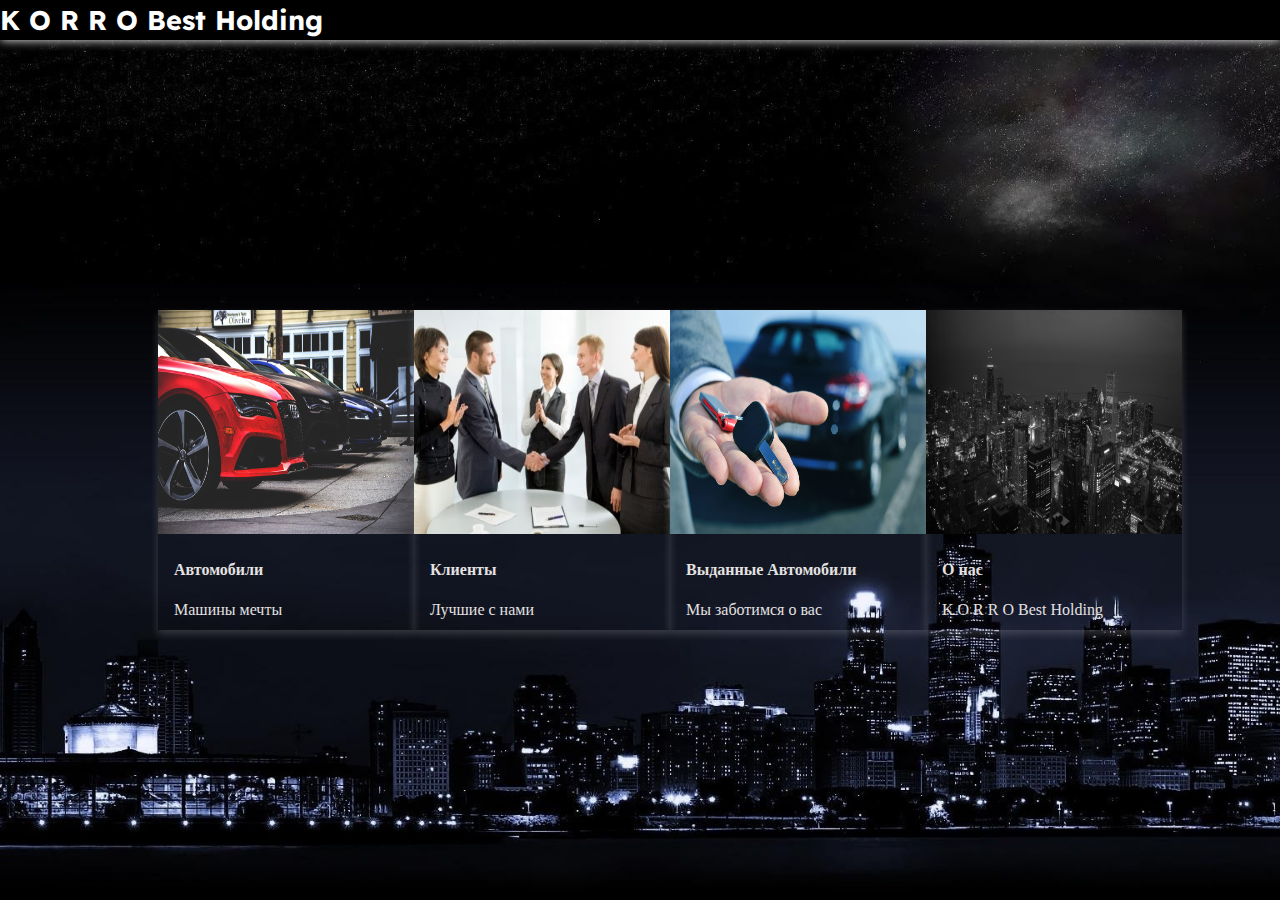
<file: index.html>
<!DOCTYPE html>
<html lang="en">
<head>
    <meta charset="UTF-8">
    <meta http-equiv="X-UA-Compatible" content="IE=edge">
    <meta name="viewport" content="width=device-width, initial-scale=1.0">
    <title>Авто Аренда</title>
    <link rel="icon" type="image/x-icon" href="./img/car.ico">
    <link rel="stylesheet" href="./style.css">
</head>
<body>
    <div class="toolbar">
        <h3 class="logo_text">K O R R O Best Holding</h3>        
        
    </div>
    <div class="menu-card">
        <div class="stash">
            <a href="./str2/avtomobili.html">
                <img class="card-image" src="./cars/автомобили.jpg" alt="Avatar" >
            </a>
            <div class="container">
              <h4><b>Автомобили</b></h4>
              <p>Машины мечты</p>
            </div>
          </div>
          <div class="stash">
            <a href="./str2/avtomobili.html">
                <img class="card-image" src="./img/unnamed.jpg" alt="Avatar" >
            </a>
            <div class="container">
              <h4><b>Клиенты</b></h4>
              <p>Лучшие с нами</p>
            </div>
          </div>
          <div class="stash">
            <a href="./str2/avtomobili.html">
                <img class="card-image" src="./img/santorini_car_hire.jpg" alt="Avatar" >
            </a>
            <div class="container">
              <h4><b>Выданные Автомобили</b></h4>
              <p>Мы заботимся о вас</p>
            </div>
          </div>
          <div class="stash">
            <a href="./str2/avtomobili.html">
                <img class="card-image" src="./img/city.jpg" alt="Avatar" >
            </a>
            <div class="container">
              <h4><b>О нас</b></h4>
              <p>K O R R O Best Holding</p>
              
            </div>
          </div>
    </div>
</body>
</html>
</file>
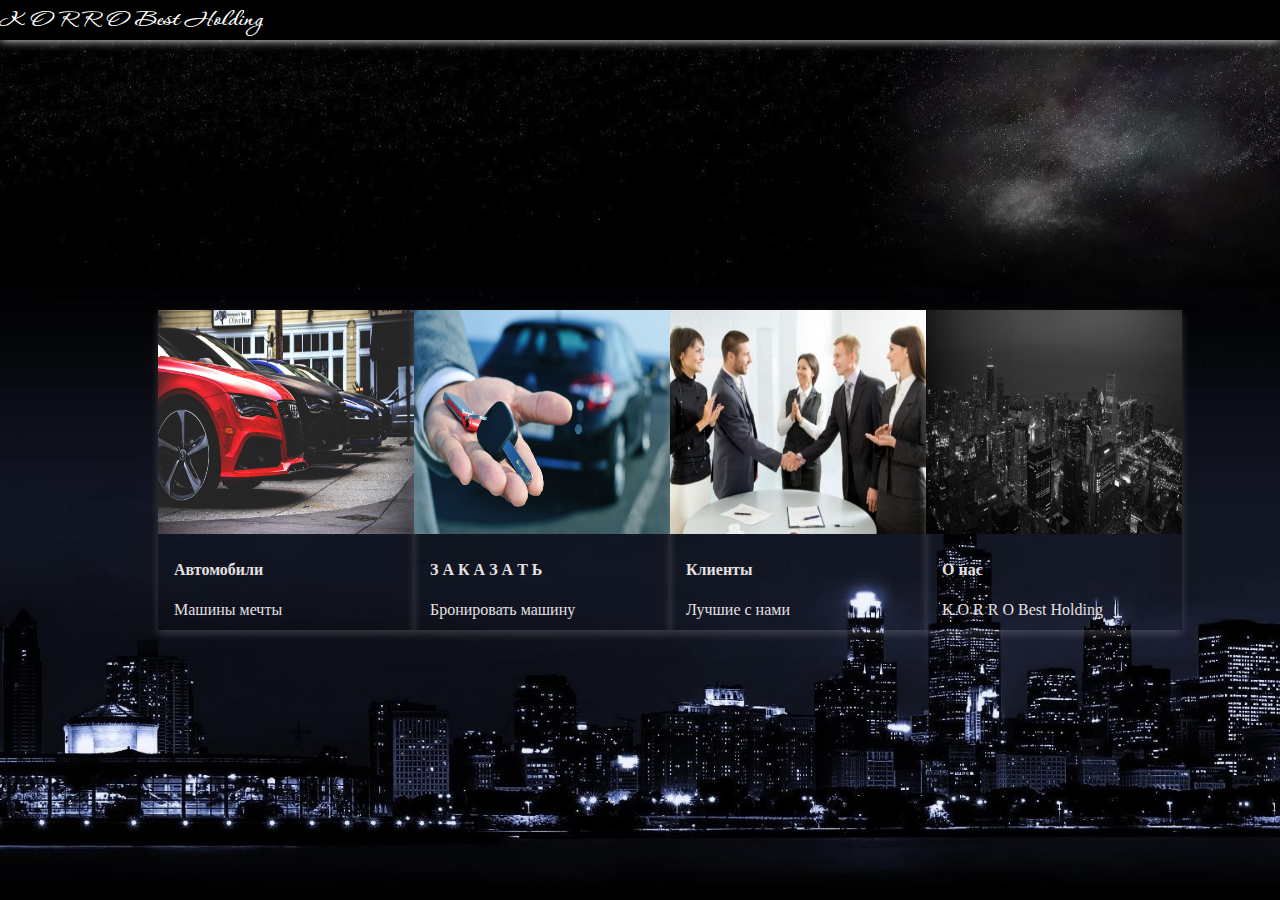
<file: sher_web/index.html>
<!DOCTYPE html>
<html lang="en">
<head>
    <meta charset="UTF-8">
    <meta http-equiv="X-UA-Compatible" content="IE=edge">
    <meta name="viewport" content="width=device-width, initial-scale=1.0">
    <title>Авто Аренда</title>
    <link rel="icon" type="image/x-icon" href="./img/car.ico">
    <link rel="stylesheet" href="./style.css">
</head>
<body>
    <div class="toolbar">
        <h3 class="logo_text">K O R R O Best Holding</h3>        
        
    </div>
    <div class="menu-card">
        <div class="stash">
            <a href="./str2/avtomobili.html">
                <img class="card-image" src="./cars/автомобили.jpg" alt="Avatar" >
            </a>
            <div class="container">
              <h4><b>Автомобили</b></h4>
              <p>Машины мечты</p>
            </div>
          </div>
          <div class="stash">
            <a href="/vidiniyavto.html">
                <img class="card-image" src="./img/santorini_car_hire.jpg" alt="Avatar" >
            </a>
            <div class="container">
              <h4><b>З А К А З А Т Ь</b></h4>
              <p>Бронировать машину</p>
            </div>
          </div>
          <div class="stash">
            <a href="./str2/avtomobili.html">
                <img class="card-image" src="./img/unnamed.jpg" alt="Avatar" >
            </a>
            <div class="container">
              <h4><b>Клиенты</b></h4>
              <p>Лучшие с нами</p>
            </div>
          </div>
          
          <div class="stash">
            <a href="./str2/avtomobili.html">
                <img class="card-image" src="./img/city.jpg" alt="Avatar" >
            </a>
            <div class="container">
              <h4><b>О нас</b></h4>
              <p>K O R R O Best Holding</p>
              
            </div>
          </div>
    </div>
</body>
</html>
</file>
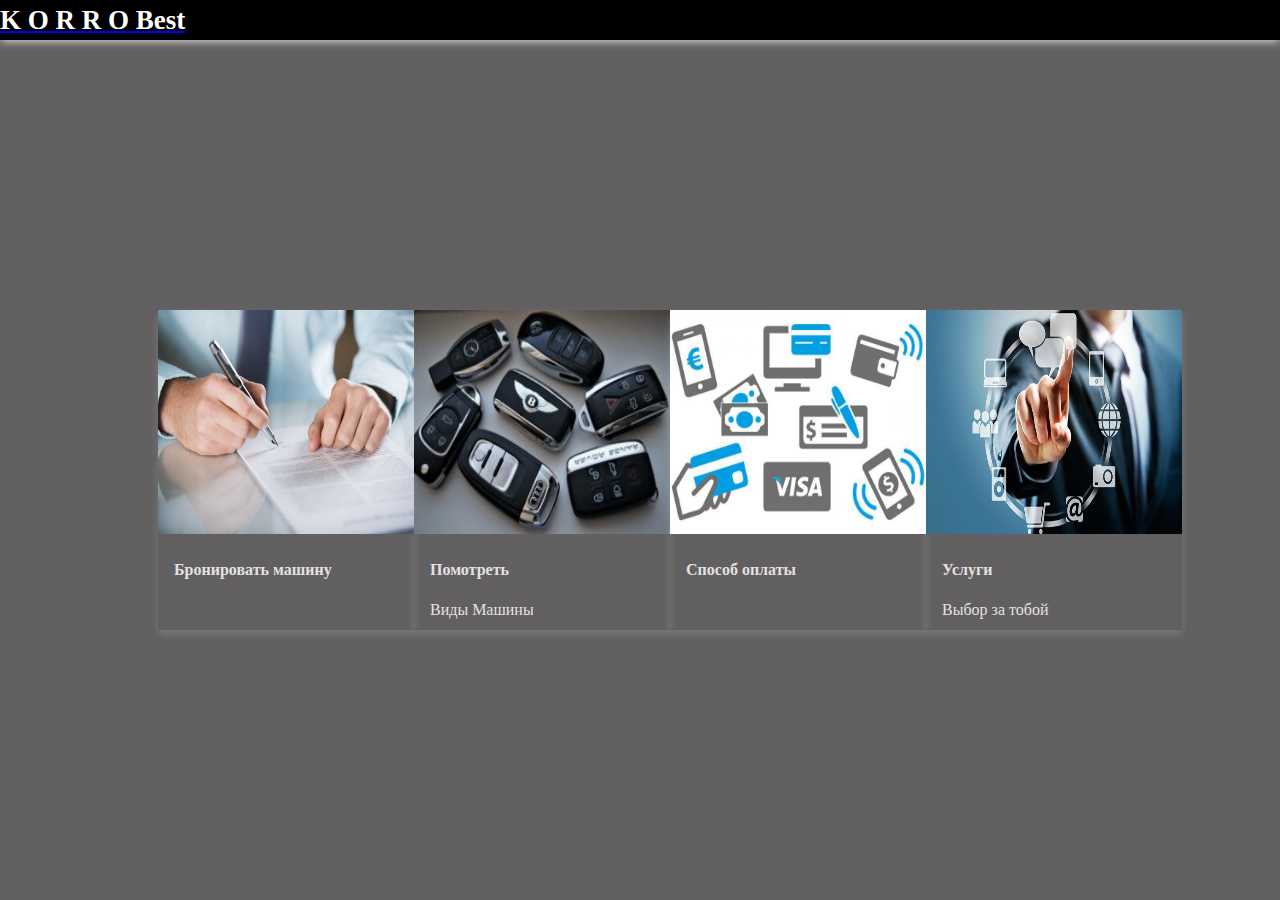
<file: sher_web/vidiniyavto.html>
<!DOCTYPE html>
<html lang="en">
<head>
  <meta charset="UTF-8">
  <meta http-equiv="X-UA-Compatible" content="IE=edge">
  <meta name="viewport" content="width=device-width, initial-scale=1.0">
  <title>Заказать</title>
  <link rel="stylesheet" href="./style_videnniy.css">
  <link rel="icon" type="image/x-icon" href="./img/Clients.ico">

</head>
<body>
  <div class="barra"> <a href="/index.html">
    <h3 class="text-basic">K O R R O Best</h3>        
  </a>
</div>
<div class="kartalar">
    <div class="stash ster">
        <a href="./anketa/anketa.html">
            <img class="card-image" src="./str3/dogovor.jpg" alt="Avatar" >
        </a>
        <div class="container">
          <h4><b>Бронировать машину</b></h4>
          
        </div>
      </div>
      <div class="stash ster">
        <a href="./str2/avtomobili.html">
            <img class="card-image" src="./str3/keys.jpg" alt="Avatar" >
        </a>
        <div class="container">
          <h4><b>Помотреть</b></h4>
          <p>Виды Машины</p>
        </div>
      </div>
      <div class="stash ster">
        <a href="./str2/avtomobili.html">
            <img class="card-image" src="./str3/sposob.jpg" alt="Avatar" >
        </a>
        <div class="container">
          <h4><b>Способ оплаты</b></h4>
        </div>
      </div>
      
      <div class="stash ster">
        <a href="./str2/avtomobili.html">
            <img class="card-image" src="./str3/uslugi.jpg" alt="Avatar" >
        </a>
        <div class="container">
          <h4><b>Услуги</b></h4>
          <p>Выбор за тобой</p>
          
        </div>
      </div>
</div>
  
</body>
</html>
</file>
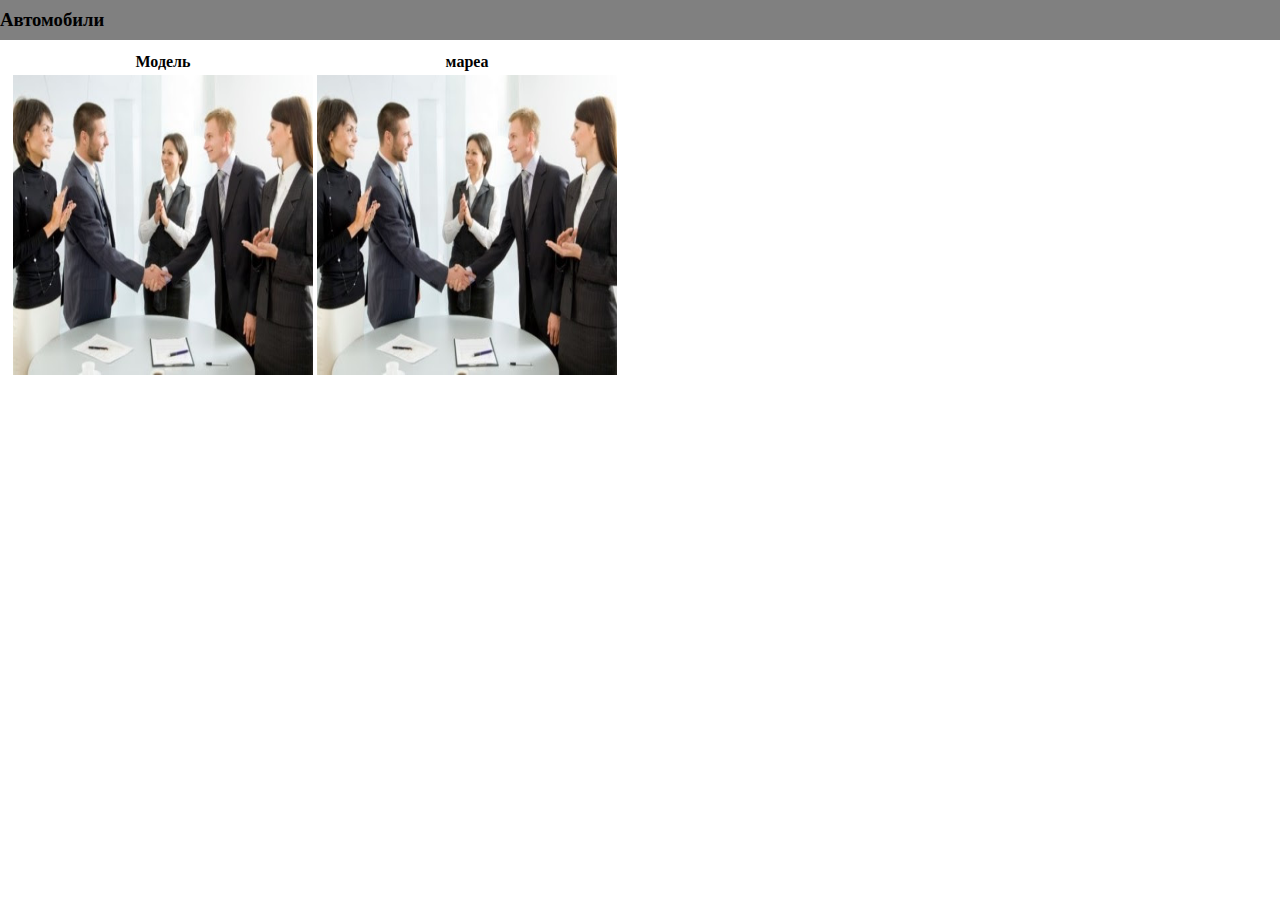
<file: str2/avtomobili.html>
<!DOCTYPE html>
<html lang="en">
<head>
  <meta charset="UTF-8">
  <meta http-equiv="X-UA-Compatible" content="IE=edge">
  <meta name="viewport" content="width=device-width, initial-scale=1.0">
  <title>Document</title>
  <link rel="stylesheet" href="./style.css">
  <link rel="icon" type="image/x-icon" href="../img/car.ico">
</head>
<body>
  <div class="toolbar">
    <h3>Автомобили</h3>
  </div>
  
  <div class="wrapper">
    <table>
      <thead>
        <tr>
          <th>Модель</th>
          <th>мареа</th>
        </tr>
      </thead>
      <tbody>
        <tr>
          <td>
            <div class="cars">

            </div>
          </td>
          <td>
            <div class="cars">

            </div>
          </td>
        </tr>
      </tbody>
    </table>

  </div>
 
</body>
</html>
</file>
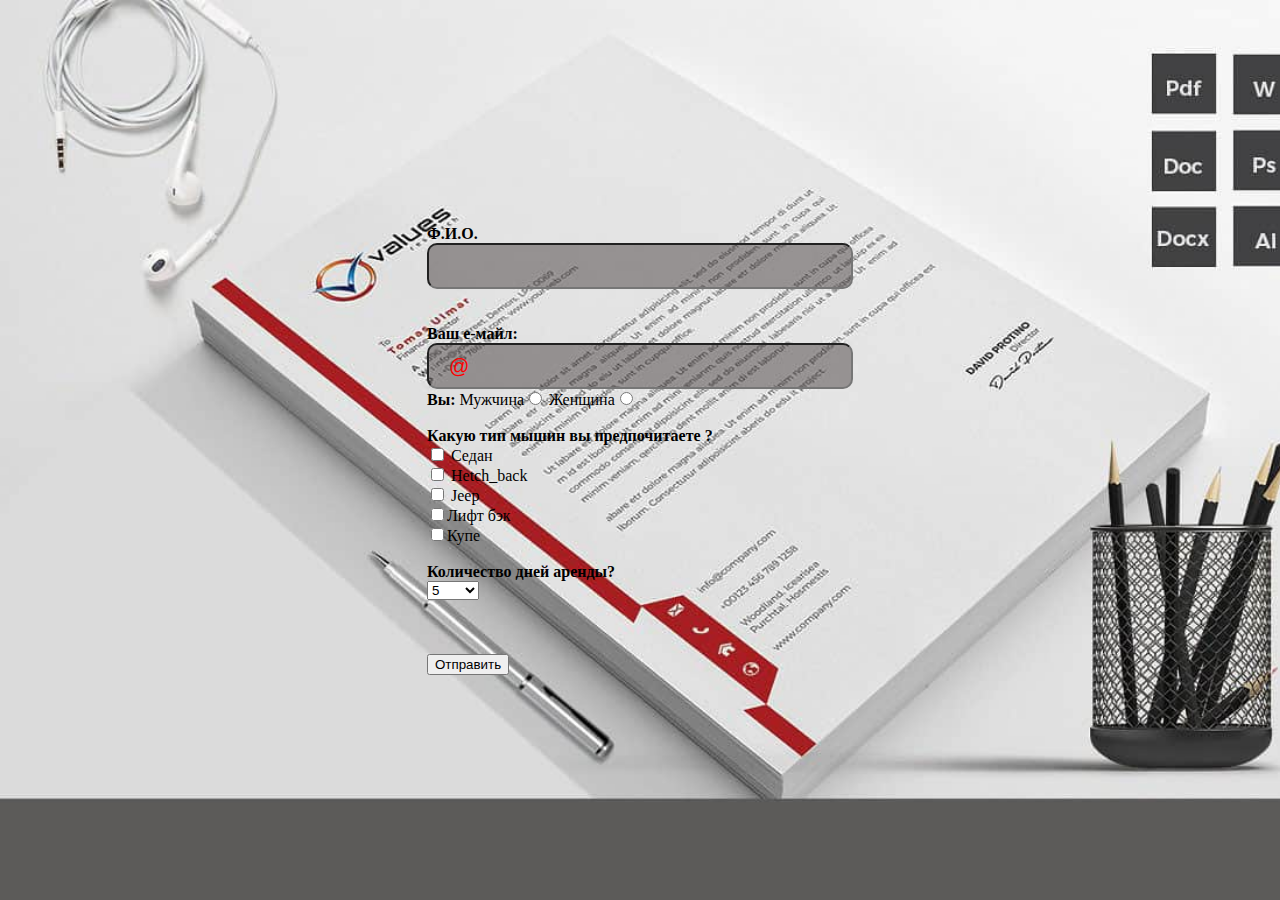
<file: sher_web/anketa/anketa.html>
<!DOCTYPE html>
<html lang="en">
<head>
  <meta charset="UTF-8">
  <meta http-equiv="X-UA-Compatible" content="IE=edge">
  <meta name="viewport" content="width=device-width, initial-scale=1.0">
  <link rel="stylesheet" href="./style.css">
  <link rel="icon" type="image/x-icon" href="../img/Clients.ico">
  <title>Анкета</title>
</head>
<body class="oboi">
  <div class="anketa">
    <b>Ф.И.О.</b><br>
    <input class="inp" id="fio" type=text name="fio" size=37 maxlength=100><br><br>
    
    <b>Ваш е-майл:</b><br>
    <input class="int" type=text name="email" size=37 maxlength=80 value="@">
    
    <b>Вы:</b> 
Мужчина<input type=radio name="sex" value="man"> 
Женщина<input type=radio name="sex" value="woman">
<br><br>
<b>Какую тип мышин вы предпочитаете ?</b><br>
<input type=checkbox name="fiction" value="yes"> Седан<br>
<input type=checkbox name="thriller" value="yes"> Hetch_back<br>
<input type=checkbox name="adventure" value="yes"> Jeep<br>
<input type=checkbox name="melodrama" value="yes">Лифт бэк<br>
<input type=checkbox name="documentary" value="yes">Купе 
<br><br>
<b>Количество дней аренды?</b><br>
<select name="dates">

<option value="five">5
<option value="ten">10
<option value="fiften">15
<option value="twenty">20
<option value="twenty five">25
  <OPTGROUP label="Другие">
  <option value="3">3
  <option value="9">9
  <option value="12">12
  </OPTGROUP>
  
  </select>
  <br><br>
</select>
<br><br>
<a href="/index.html">
<button id="btn">Отправить</button></a>
    
    </form>
  </div>
  <script src="../js.js"></script>
</body>
</html>
</file>
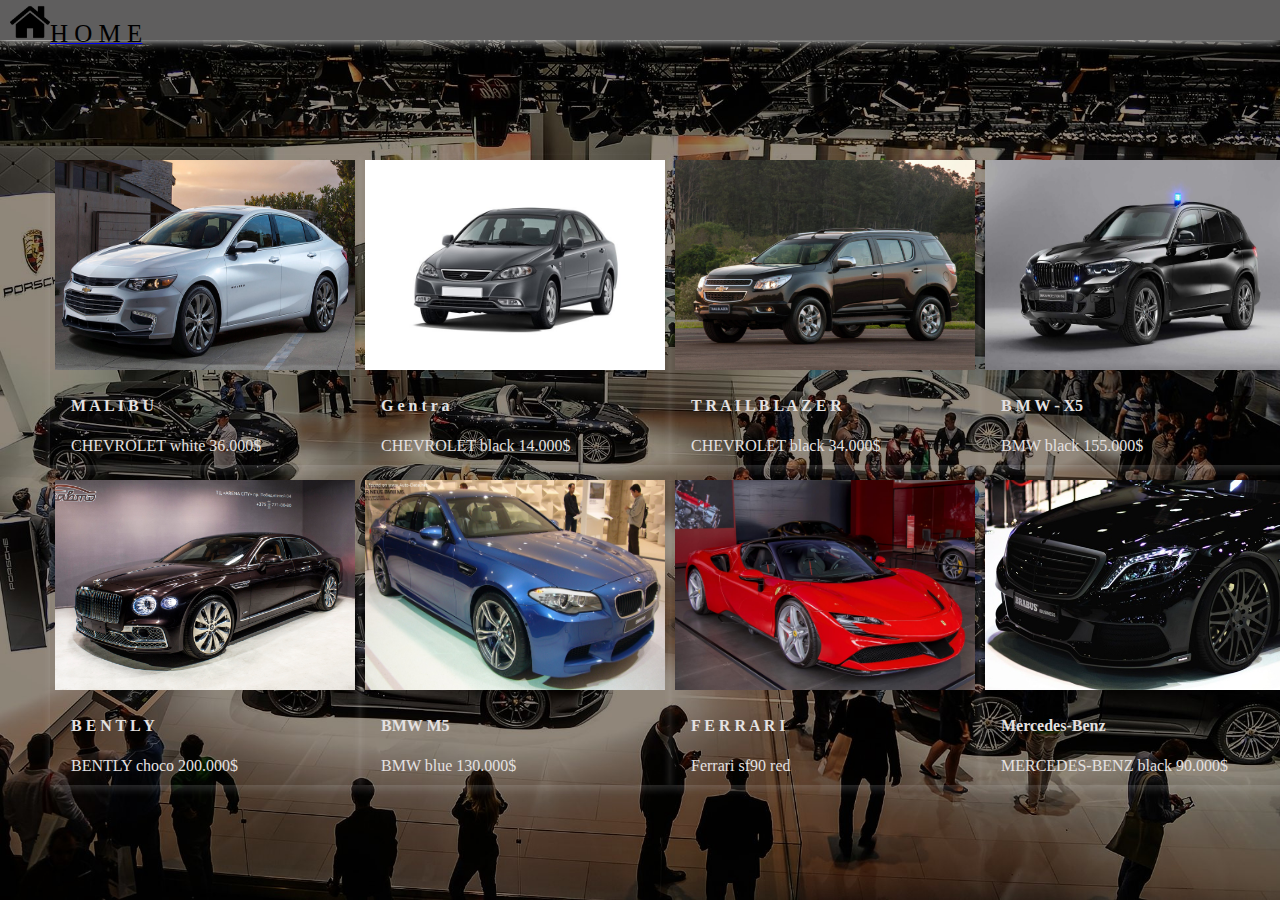
<file: sher_web/str2/avtomobili.html>
<!DOCTYPE html>
<html lang="en">
<head>
  <meta charset="UTF-8">
  <meta http-equiv="X-UA-Compatible" content="IE=edge">
  <meta name="viewport" content="width=device-width, initial-scale=1.0">
  <title>Автомобили</title>
  <link rel="stylesheet" href="./style.css">
  <link rel="icon" type="image/x-icon" href="../img/avtomobiles.ico">
</head>
<body>
  <div class="toolbar">

   <a href="/index.html">
     <img class="icon-h" width="40" 
     height="40" src="../img/home_dom.png" alt=""><span class="logo-t">H O M E</span></a>
     
  </div>
  <div class="menu-card">
    <div class="row">
      <div class="stash morph">
        <a href="./str2/avtomobili.html">
            <img class="card-image" src="../cars/Malibu.jpg" alt="Avatar" > 
        </a>
        <div class="container test">
          <h4><b>M A L I B U</b></h4>
          <p>	CHEVROLET white 36.000$</p>
         
        </div>
      </div>
      <div class="stash morph">
        <a href="./str2/avtomobili.html">
            <img class="card-image" src="../cars/gentra1.5.jpg" alt="Avatar" >
        </a>
        <div class="container">
          <h4><b>G e n t r a</b></h4>
          <p>CHEVROLET black 14.000$</p>
        </div>
      </div>
      <div class="stash morph">
        <a href="./str2/avtomobili.html">
            <img class="card-image" src="../cars/chevrolet_trailblazer.jpg" alt="Avatar" >
        </a>
        <div class="container">
          <h4><b>T R A I L B L A Z E R</b></h4>
          <p>CHEVROLET black 34.000$</p>
        </div>
      </div>
      <div class="stash morph">
        <a href="./str2/avtomobili.html">
            <img class="card-image" src="../cars/bmw-x5.jpg" alt="Avatar" >
        </a>
        <div class="container">
          <h4><b>B M W - X5</b></h4>
          <p>BMW black 155.000$</p>
          
        </div>
      </div>
    </div>
    <div class="row">
      <div class="stash morph">
        <a href="./str2/avtomobili.html">
            <img class="card-image" src="../cars/Bently.jpg" alt="Avatar" >
        </a>
        <div class="container test">
          <h4><b>B E N T L Y</b></h4>
          <p>	BENTLY choco 200.000$</p>
         
        </div>
      </div>
      <div class="stash morph">
        <a href="./str2/avtomobili.html">
            <img class="card-image" src="../cars/BMW m5.jpg" alt="Avatar" >
        </a>
        <div class="container">
          <h4><b>BMW M5</b></h4>
          <p>BMW blue 130.000$</p>
        </div>
      </div>
      <div class="stash morph">
        <a href="./str2/avtomobili.html">
            <img class="card-image" src="../cars/Ferrari.jpg" alt="Avatar" >
        </a>
        <div class="container">
          <h4><b>F E R R A R I</b></h4>
          <p>Ferrari sf90 red</p>
        </div>
      </div>
      <div class="stash morph">
        <a href="./str2/avtomobili.html">
            <img class="card-image" src="../cars/Merc.jpg" alt="Avatar" >
        </a>
        <div class="container">
          <h4><b>Mercedes-Benz</b></h4>
          <p>MERCEDES-BENZ black 90.000$</p>
          
        </div>
      </div>
    </div>
    </div>
    
</div>
  
  <!-- <div class="wrapper">
    <table>
      <thead>
        <tr>
          <th>Модель</th>
          <th>мареа</th>
        </tr>
      </thead>
      <tbody>
        <tr>
          <td>
            <div class="cars">

            </div>
          </td>
          <td>
            <div class="cars">

            </div>
          </td>
        </tr>
      </tbody>
    </table>

  </div> -->
 
</body>
</html>
</file>
<file: style.css>
@import url("https://fonts.googleapis.com/css2?family=Corinthia:wght@700&family=Readex+Pro:wght@700&display=swap");

html,
body {
  width: 100%;
  height: 100%;
  margin: 0;
  padding: 0;
  /* background: #c2e59c;
  background: -webkit-linear-gradient(to top, #64b3f4, #c2e59c);
  background: linear-gradient(to top, #64b3f4, #c2e59c); */

  background-image: url("./img/city_best.jpg");
  background-position: 0 0;
  background-repeat: no-repeat;
  background-size: cover;
  display: flex;
  flex-direction: column;
}

.toolbar {
  width: 100%;
  height: 40px;
  background: black;
 

  display: flex;
  align-items: center;
  justify-content: space-between;
  box-shadow: 0 0 10px white;
}

.card {
  width: 200px;
  height: 200px;
  margin-left: 50%;
  display: flex;
}

.wrapper {
  margin: 0 auto;
  height: 80%;
  display: flex;
  justify-content: center;
  align-items: center;
}

.logo_text {
  font-size: 27px;
  color: white;
  font-family: "Corinthia", cursive;
  font-family: "Readex Pro", sans-serif;
}

.car {
  width: 60px;
  height: 30px;
  margin: 0 100px;
}

.img-box {
  width: 400px;
  height: 400px;
}

.mash {
  /* margin-top: 70px;
  margin-bottom: 30px; */
  margin: 10px 0px 0px -60px;
}
.stash {
  width: 20%;
  height: 40%;

  box-shadow: 0 4px 8px 0 rgba(226, 224, 224, 0.2);
  transition: 0.9s;
}

.stash:hover {
  box-shadow: 10px 10px 30px 30px rgba(228, 225, 225, 0.2);
  cursor: pointer;
}

.container {
  padding: 2px 16px;
  color: rgb(228, 225, 225);
 
}

.card-image {
  width: 100%;
  height: 70%;
}

.menu-card {
  width: 100%;
  height: 80%;
  display: flex;
  flex-grow: 1;
  flex-shrink: 1;
  justify-content: center;
  align-items: center;
  margin-left: 10px;
  margin: 30px;
}
</file>
<file: sher_web/style.css>
@import url("https://fonts.googleapis.com/css2?family=Corinthia:wght@700&display=swap");

html,
body {
  width: 100%;
  height: 100%;
  overflow-x: hidden;
  margin: 0;
  padding: 0;
  /* background: #c2e59c;
  background: -webkit-linear-gradient(to top, #64b3f4, #c2e59c);
  background: linear-gradient(to top, #64b3f4, #c2e59c); */

  background-image: url("./img/city_best.jpg");
  background-position: 0 0;
  background-repeat: no-repeat;
  background-size: cover;
  display: flex;
  flex-direction: column;
}

.toolbar {
  width: 100%;
  height: 40px;
  background: black;

  display: flex;
  align-items: center;
  justify-content: space-between;
  box-shadow: 0 0 10px white;
}

/* 
.wrapper {
  margin: 0 auto;
  height: 80%;
  display: flex;
  justify-content: center;
  align-items: center;
} */

.logo_text {
  font-size: 27px;
  color: white;
  font-family: "Corinthia", cursive;
}


.img-box {
  width: 400px;
  height: 400px;
}

.mash {
  /* margin-top: 70px;
  margin-bottom: 30px; */
  margin: 10px 0px 0px -60px;
}
.stash {
  width: 20%;
  height: 40%;

  box-shadow: 0 4px 8px 0 rgba(226, 224, 224, 0.2);
  transition: 0.9s;
}

.stash:hover {
  box-shadow: 10px 10px 30px 30px rgba(228, 225, 225, 0.2);
  cursor: pointer;
}

.container {
  padding: 2px 16px;
  color: rgb(228, 225, 225);
}

.card-image {
  width: 100%;
  height: 70%;
}

.menu-card {
  width: 100%;
  height: 80%;
  display: flex;
  flex-grow: 1;
  flex-shrink: 1;
  justify-content: center;
  align-items: center;
  margin-left: 10px;
  margin: 30px;
}
.stil:hover {
  -webkit-transition: all 1s ease;
  -moz-transition: all 1s ease;
  -o-transition: all 1s ease;
  -ms-transition: all 1s ease;
  transition: all 1s ease;
}

.stil:hover:hover {
  -webkit-filter: grayscale(100%);
  -webkit-box-shadow: 0 0 40px rgba(255, 255, 255, 0.6),
    inset 0 0 40px rgba(255, 255, 255, 1);
  -moz-box-shadow: 0 0 40px rgba(255, 255, 255, 0.6),
    inset 0 0 40px rgba(255, 255, 255, 1);
  box-shadow: 0 0 40px rgba(255, 255, 255, 0.6),
    inset 0 0 40px rgba(255, 255, 255, 1);
}
</file>
<file: sher_web/style_videnniy.css>
html,
body {
  width: 100%;
  height: 100%;
  overflow-x: hidden;
  margin: 0;
  padding: 0;
  /* background-image: url("./img/city_best.jpg"); */
  background-color: rgb(97, 95, 95);
  background-position: 0 0;
  background-repeat: no-repeat;
  background-size: cover;
  display: flex;
  flex-direction: column;
}

.barra {
  width: 100%;
  height: 40px;
  background: black;

  display: flex;
  align-items: center;
  justify-content: space-between;
  box-shadow: 0 0 10px white;
}

.text-basic {
  font-size: 27px;
  color: white;
  font-family: "Corinthia", cursive;
}

.img-box {
  width: 400px;
  height: 400px;
}

.stash {
  width: 20%;
  height: 40%;

  box-shadow: 0 4px 8px 0 rgba(226, 224, 224, 0.2);
  transition: 0.9s;
}

.stash:hover {
  box-shadow: 10px 10px 30px 30px rgba(228, 225, 225, 0.2);
  cursor: pointer;
}

.container {
  padding: 2px 16px;
  color: rgb(228, 225, 225);
}

.card-image {
  width: 100%;
  height: 70%;
}

.kartalar {
  width: 100%;
  height: 80%;
  display: flex;
  flex-grow: 1;
  flex-shrink: 1;
  justify-content: center;
  align-items: center;
  margin-left: 10px;
  margin: 30px;
}
.ster {
  -webkit-transition: all 0.3s ease;
  -moz-transition: all 0.3s ease;
  -o-transition: all 0.3s ease;
  -ms-transition: all 0.3s ease;
  transition: all 0.3s ease;
}

.ster:hover {
  -webkit-transform: rotate(10deg);
  -moz-transform: rotate(10deg);
  -ms-transform: rotate(10deg);
  -o-transform: rotate(10deg);
  transform: rotate(10deg);
  -webkit-box-shadow: 0 0 40px rgba(255, 255, 255, 0.6),
    inset 0 0 40px rgba(255, 255, 255, 1);
  -moz-box-shadow: 0 0 40px rgba(255, 255, 255, 0.6),
    inset 0 0 40px rgba(255, 255, 255, 1);
  box-shadow: 0 0 40px rgba(255, 255, 255, 0.6),
    inset 0 0 40px rgba(255, 255, 255, 1);
}
</file>
<file: str2/style.css>
html,
body {
  width: 100%;
  height: 100%;
  margin: 0;
  padding: 0;
}
.wrapper {
  padding: 10px;
}
.cars {
  width: 300px;
  height: 300px;
  background-image: url("../img/unnamed.jpg");
  background-position: 0 0;
  background-repeat: no-repeat;
  background-size: 100% 100%;
}

.toolbar {
  width: 100%;
  height: 40px;
  background: space gray;
 

  display: flex;
  align-items: center;
  justify-content: space-between;
  box-shadow: 0 0 10px white;
}
</file>
<file: sher_web/anketa/style.css>
html,
body {
  width: 100%;
  height: 100%;
  margin: 0;
  padding: 0;
  overflow-x: hidden;
  background-color: rgb(241, 182, 182);
  background-image: url(../anketa/shablon.jpg);
  background-position: 0 0;
  background-repeat: no-repeat;
  background-size: cover;
  display: flex;
  justify-content: center;
  align-items: center;
}
.inp {
  display: block;
  height: 40px;
  border-radius: 10px;
  background-color: rgba(59, 52, 52, 0.466);
  width: 400px;
  padding-left: 20px;
  color: red;
  font-size: 20px;
}
.int{
  display: block;
  height: 40px;
  border-radius: 10px;
  background-color: rgba(59, 52, 52, 0.466);
  width: 400px;
  padding-left: 20px;
  color: red;
  font-size: 20px;

}
</file>
<file: sher_web/str2/style.css>
html,
body {
  width: 100%;
  height: 100%;
  margin: 0;
  padding: 0;
  overflow-x: hidden;

  background-image: url("../cars/avto\ salon.jpg");
  background-position: 0 0;
  background-repeat: no-repeat;
  background-size: cover;
  display: flex;
  flex-direction: column;
}
.wrapper {
  padding: 10px;
}
.cars {
  width: 300px;
  height: 300px;
  background-image: url("../img/unnamed.jpg");
  background-position: 0 0;
  background-repeat: no-repeat;
  background-size: 100% 100%;
}

.toolbar {
  width: 100%;
  height: 40px;
  background: rgb(95, 94, 94);

  display: flex;
  align-items: center;
  justify-content: space-between;
  box-shadow: 0 0 10px white;
}
.text1 {
  color: white;
}
.menu-card {
  width: 100%;
  height: 80%;
  display: flex;
  flex-direction: column;
  flex-grow: 1;
  flex-shrink: 1;
  justify-content: center;
  align-items: center;
  margin-left: 10px;
  margin: 30px;
}

.row {
  margin: 5px 0;
  display: flex;
  justify-content: center;
  align-items: center;
}

.card-image {
  width: 100%;
  height: 70%;
}
.stash {
  width: 20%;
  height: 40%;
  padding: 5px 5px;

  box-shadow: 0 4px 8px 0 rgba(212, 212, 212, 0.2);
  transition: 0.9s;
}

.stash:hover {
  padding-bottom: 60px;
  box-shadow: 10px 10px 30px 30px rgba(212, 211, 211, 0.2);
  cursor: pointer;
}

.container {
  padding: 2px 16px;
  padding-bottom: 2px;
  color: rgb(228, 225, 225);
}
.logo-t{
  
  justify-content: center;
  align-items: center;
  color: black;
  font-size: 25px ;
  height: 30px;
  width: 30px;
}
.icon-h{
  padding-top: 10px;
  justify-content: center;
  align-items: center;
  padding-left: 10px;

}

.morph {
  width: 300px;
  height: 300px;
  -webkit-transition: all 2s ease;
  -moz-transition: all 2s ease;
  -ms-transition: all 2s ease;
  -o-transition: all 2s ease;
  transition: all 2s ease;
}

.morph:hover {
  width: 400px;
  height: 400px;
  -webkit-box-shadow: 0 0 40px rgba(255, 255, 255, 0.6),
    inset 0 0 40px rgba(255, 255, 255, 1);
  -moz-box-shadow: 0 0 40px rgba(255, 255, 255, 0.6),
    inset 0 0 40px rgba(255, 255, 255, 1);
  box-shadow: 0 0 40px rgba(255, 255, 255, 0.6),
    inset 0 0 40px rgba(255, 255, 255, 1);
}

/* .morph {
  -webkit-transition: all 0.3s ease;
     -moz-transition: all 0.3s ease;
       -o-transition: all 0.3s ease;
      -ms-transition: all 0.3s ease;
          transition: all 0.3s ease;
}

.morph:hover {
  -webkit-transform: rotate(10deg);
  -moz-transform: rotate(10deg);
  -ms-transform: rotate(10deg);
  -o-transform: rotate(10deg);
   transform: rotate(10deg);
  -webkit-box-shadow: 0 0 40px rgba(255,255,255,.6), inset 0 0 40px rgba(255,255,255,1);
  -moz-box-shadow: 0 0 40px rgba(255,255,255,.6), inset 0 0 40px rgba(255,255,255,1);
   box-shadow: 0 0 40px rgba(255,255,255,.6), inset 0 0 40px rgba(255,255,255,1);
} */
/* .morph:hover{
  -webkit-transition: all 1s ease;
  -moz-transition: all 1s ease;
  -o-transition: all 1s ease;
  -ms-transition: all 1s ease;
   transition: all 1s ease;
 }
 
 .morph:hover:hover {
   -webkit-filter: grayscale(100%);
   -webkit-box-shadow: 0 0 40px rgba(255,255,255,.6), inset 0 0 40px rgba(255,255,255,1);
   -moz-box-shadow: 0 0 40px rgba(255,255,255,.6), inset 0 0 40px rgba(255,255,255,1);
    box-shadow: 0 0 40px rgba(255,255,255,.6), inset 0 0 40px rgba(255,255,255,1);
 
 } */

.home {
  width: 10px;
  height: 10px;
  padding: auto;
  color: white;
}
</file>
